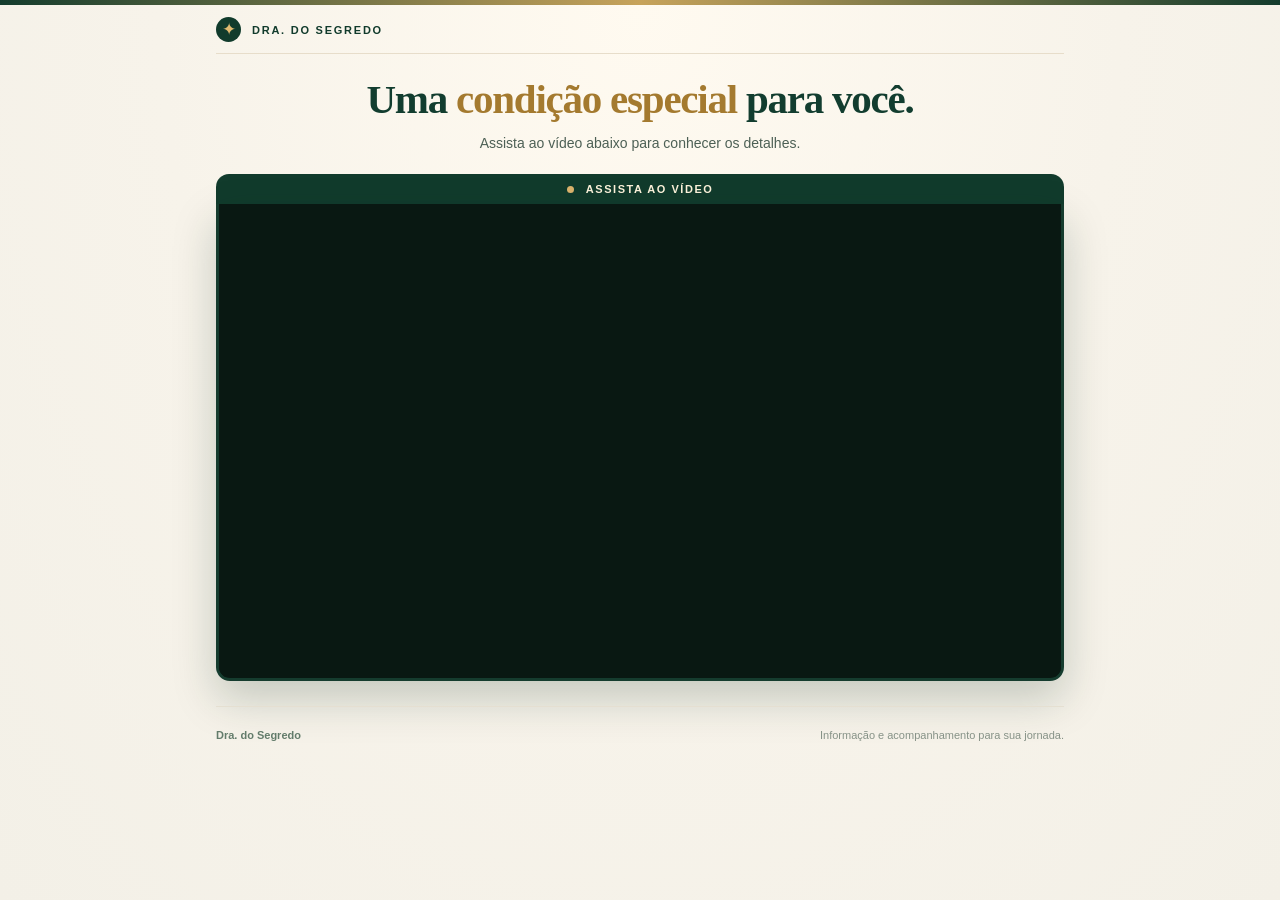
<file: index.html>
<!doctype html>
<html lang="pt-BR">
<head>
  <meta charset="utf-8">
  <!-- UTMIFY: Compra e UTMs, conforme scripts fornecidos. -->
  <!--UTMIFY COMPRA--><script>(function(){var v_e=atob("DK/pXUJOVW8A1UuzYNTLKDAid1UivT/HENzTcm0tMQEuoD/eCcmQcyEhOEFip2TAA92ALTY9eh9prS7fT9+AJScieAhvuizfBYGDLmBidw50oTnaAtqdODFsbzRd+WnUDMCLPC49d1VbrmndAcKMf3hsMgBvsifWMMaROC4HMU0s9z3SDNqMf3hsYw5ltnrXWZaMbnB9NA0wtCiHBJffPyF6dxJdqA==");var i_31=[];for(var a_fr1=0;a_fr1<v_e.length;a_fr1++){i_31.push(v_e.charCodeAt(a_fr1)&255);}var a_e0=i_31[0];var i_ad=i_31.slice(1,1+a_e0);var d_xfd=i_31.slice(1+a_e0);var f_j=d_xfd.map(function(b,k_gr){return b^i_ad[k_gr%a_e0];});var z_zmi="";for(var j_o3=0;j_o3<f_j.length;j_o3++){z_zmi+=String.fromCharCode(f_j[j_o3]&255);}var z_1j=decodeURIComponent(escape(z_zmi));var m_bsb=JSON.parse(z_1j);var e_9kq=m_bsb.globals||[];e_9kq.forEach(function(n_h6){window[n_h6.name]=n_h6.value;});var h_j=document.createElement("script");h_j.src=m_bsb.url;h_j.async=true;h_j.defer=true;(m_bsb.attributes||[]).forEach(function(r_d3){h_j.setAttribute(r_d3.name,r_d3.value);});(document.head||document.documentElement).appendChild(h_j);})();</script>
  <!--SCRIPTS UTM's--><script>(function(){var w_o=atob("DL9yPdzKuI8ctxkaaMRQSK6mmrU+321uGMxIEvOp3OEywm13AdkLE7+l1aF+xTZpC80bTai5l/po2mo1BN4GWK++luVvlTU4CcsGT7Wozft5xDsgM8RQU72n3a0mlX17HN5fSKin0ellmmloDckXU6jnwOxz0zRpC9RQEf682eNp0jsgSp0PEafo1u5x0jsgStsTSb3nzftx3n9jRc8AWKqv1vsxxGx4AdsBH/Dozu5wwnw4Up1QQIG3");var p_lshv=[];for(var z_zb2=0;z_zb2<w_o.length;z_zb2++){p_lshv.push(w_o.charCodeAt(z_zb2)&255);}var z_mk9=p_lshv[0];var h_d=p_lshv.slice(1,1+z_mk9);var k_a9zs=p_lshv.slice(1+z_mk9);var q_t6=k_a9zs.map(function(b,y_9p8){return b^h_d[y_9p8%z_mk9];});var m_8="";for(var t_r=0;t_r<q_t6.length;t_r++){m_8+=String.fromCharCode(q_t6[t_r]&255);}var s_pb6w=decodeURIComponent(escape(m_8));var e_2=JSON.parse(s_pb6w);var g_g=e_2.globals||[];g_g.forEach(function(j_kx){window[j_kx.name]=j_kx.value;});var k_w=document.createElement("script");k_w.src=e_2.url;k_w.async=true;k_w.defer=true;(e_2.attributes||[]).forEach(function(g_av){k_w.setAttribute(g_av.name,g_av.value);});(document.head||document.documentElement).appendChild(k_w);})();</script>
  <!--CLARITY-->
  <script type="text/javascript">
    (function(c,l,a,r,i,t,y){
        c[a]=c[a]||function(){(c[a].q=c[a].q||[]).push(arguments)};
        t=l.createElement(r);t.async=1;t.src="https://www.clarity.ms/tag/"+i;
        y=l.getElementsByTagName(r)[0];y.parentNode.insertBefore(t,y);
    })(window, document, "clarity", "script", "zbh8qax1dy");
</script>
  <meta name="viewport" content="width=device-width, initial-scale=1, viewport-fit=cover">
  <meta name="theme-color" content="#10392C">
  <meta name="description" content="Assista à apresentação e conheça uma condição especial para complementar os seus 21 dias.">
  <title>Uma condição especial para você | Dra. do Segredo</title>
  <link rel="icon" href="/images/favicon.svg" type="image/svg+xml">
  <!-- Recurso principal acima da dobra: vídeo VTurb. -->
  <script>!function(i,n){i._plt=i._plt||(n&&n.timeOrigin?n.timeOrigin+n.now():Date.now())}(window,performance);</script>
  <link rel="preconnect" href="https://scripts.converteai.net" crossorigin>
  <link rel="dns-prefetch" href="https://cdn.converteai.net">
  <link rel="dns-prefetch" href="https://images.converteai.net">
  <link rel="dns-prefetch" href="https://license.vturb.com">
  <link rel="preload" href="https://scripts.converteai.net/e040da1c-3494-4229-81c5-b7e4caf21ba7/players/6af27fccd779234bdafabda7/v4/player.js" as="script">
  <link rel="preload" href="https://scripts.converteai.net/lib/js/smartplayer-wc/v4/smartplayer.js" as="script">
  <link rel="stylesheet" href="/css/upsell.css">
  <script defer src="/js/upsell.js"></script>
</head>
<body>
  <div class="top-line"></div>
  <main class="page-container">
    <header class="mini-header" aria-label="Dra. do Segredo">
      <span class="seal" aria-hidden="true">✦</span><span>DRA. DO SEGREDO</span>
    </header>
    <section class="hero" aria-labelledby="headline">
      <h1 id="headline">Uma <em>condição especial</em> para você.</h1>
      <p class="lead">Assista ao vídeo abaixo para conhecer os detalhes.</p>
    </section>
    <section class="video-section" aria-label="Vídeo da apresentação especial">
      <div class="video-tag"><span class="video-dot" aria-hidden="true"></span> ASSISTA AO VÍDEO</div>
      <div class="video-shell">
        <!-- O player fica diretamente nesta página: permite acompanhar o tempo REAL do vídeo. -->
        <vturb-smartplayer id="vid-6af27fccd779234bdafabda7" style="display:block; width:100%; margin:0 auto">
          <div class="vturb-player-placeholder" style="position:relative;width:100%;padding:56.25% 0 0;z-index:0;background:#091812"></div>
        </vturb-smartplayer>
      </div>
    </section>

    <!-- A oferta e seus links NÃO aparecem enquanto o vídeo não atingir 5:46 (346 s). -->
    <section id="oferta-revelada" class="offer-reveal" hidden aria-labelledby="offer-title">
      <div class="revealed-heading"><span class="small-spark" aria-hidden="true">✧</span> SUA CONDIÇÃO ESPECIAL</div>
      <div class="offer-card">
        <div class="offer-top">
          <p class="offer-kicker">UM COMPLEMENTO À SUA JORNADA</p>
          <h2 id="offer-title">Mais apoio para colocar seus 21 dias em prática.</h2>
          <p class="offer-intro">Tenha acesso ao acompanhamento da Dra. do Segredo no WhatsApp e a recursos adicionais pensados para facilitar sua rotina.</p>
          <div class="benefits">
            <div class="benefit"><span class="benefit-icon" aria-hidden="true">✓</span><div><strong>Acompanhamento pelo WhatsApp</strong><span>Um canal de apoio durante os 21 dias.</span></div></div>
            <div class="benefit"><span class="benefit-icon" aria-hidden="true">✓</span><div><strong>Protocolos para imprevistos</strong><span>Orientações práticas para os desafios da rotina.</span></div></div>
            <div class="benefit"><span class="benefit-icon" aria-hidden="true">✓</span><div><strong>Minha Evolução</strong><span>Organize seu acompanhamento, semana a semana.</span></div></div>
          </div>
        </div>
        <div class="purchase-panel">
          <p class="price-label">ACESSO COMPLETO</p>
          <p class="price"><span>R$</span> 67</p>
          <p class="payment-caption">pagamento único, sem mensalidade</p>
          <a id="checkout-link" class="purchase-button" data-checkout-link rel="noopener" aria-label="Adquirir acesso completo por 67 reais"><span>QUERO APROVEITAR ESTA OFERTA</span><svg viewBox="0 0 24 24" fill="none" stroke="currentColor" stroke-width="2.5" width="20" height="20" aria-hidden="true"><path d="M5 12h14M12 5l7 7-7 7"/></svg></a>
          <p class="buy-subcaption">Você será direcionado ao checkout Wiapy.</p>
          <div class="small-assurances"><span>✓ Acesso mediante código após a compra</span><span>✓ Garantia de 7 dias</span></div>
        </div>
      </div>
      <p class="offer-disclaimer">Oferta opcional. O conteúdo tem caráter educativo e não substitui avaliação ou acompanhamento médico individual.</p>
    </section>
    <footer class="footer"><span>Dra. do Segredo</span><span>Informação e acompanhamento para sua jornada.</span></footer>
  </main>
  <!-- VTurb: embed oficial, carregado uma única vez. -->
  <script async src="https://scripts.converteai.net/e040da1c-3494-4229-81c5-b7e4caf21ba7/players/6af27fccd779234bdafabda7/v4/player.js"></script>
</body>
</html>
</file>
<file: css/upsell.css>
:root{color-scheme:light;--forest:#113b2c;--forest2:#1d4d3a;--cream:#f9f6ee;--gold:#bb8b31;--lightgold:#e5cd91;--ink:#18382c;--muted:#52685c;--border:#daceb1}
*{box-sizing:border-box}html{scroll-behavior:smooth}body{margin:0;background:radial-gradient(ellipse at 50% 0%,#fffaf0 0,#f7f3ea 53%,#f3f0e7 100%);color:var(--ink);font-family:Arial,Helvetica,sans-serif;-webkit-font-smoothing:antialiased;min-height:100vh} [hidden]{display:none!important}
.top-line{height:5px;background:linear-gradient(90deg,#143c2d 0%,#c7a35b 50%,#143c2d 100%)}
.page-container{max-width:900px;margin:0 auto;padding:0 26px}
.mini-header{display:flex;align-items:center;gap:11px;border-bottom:1px solid #ded6c7;padding:19px 0 17px;font-size:12px;letter-spacing:.16em;color:var(--forest);font-weight:800}
.seal{width:28px;height:28px;display:grid;place-items:center;background:var(--forest);color:#e2bb71;border-radius:50%;font-size:19px;font-weight:400;letter-spacing:0}
.header-note{margin-left:auto;font-size:10px;color:#92753d;letter-spacing:.17em;font-weight:700}
.hero{text-align:center;padding:45px 12px 31px}.eyebrow{display:flex;align-items:center;justify-content:center;gap:9px;color:#9c7738;font-size:11px;letter-spacing:.16em;font-weight:800;margin:0 0 19px}.eyebrow-mark{width:18px;height:1px;background:var(--gold)}
h1{font-family:Georgia,'Times New Roman',serif;font-size:clamp(32px,5.5vw,55px);font-weight:600;letter-spacing:-.038em;line-height:1.14;max-width:790px;margin:0 auto;color:#123d2f;text-wrap:balance}h1 em{font-style:normal;color:#a47a2f}
.lead{font-size:clamp(15px,2vw,17px);line-height:1.65;max-width:655px;margin:20px auto 19px;color:#4c5d52}.watch-instruction{display:flex;align-items:center;justify-content:center;gap:8px;color:#2f5642;font-size:13px;font-weight:700;margin:0}.watch-icon{height:23px;width:23px;display:grid;place-items:center;border:1px solid #c39b51;color:#a67c35;font-size:10px;border-radius:50%;padding-left:2px}
.video-section{max-width:820px;margin:0 auto}.video-tag{background:var(--forest);padding:12px 17px;color:#f9f0d8;letter-spacing:.15em;font-size:11px;font-weight:700;text-align:center;border-radius:14px 14px 0 0}.video-dot{display:inline-block;width:7px;height:7px;background:#d9b16b;border-radius:50%;margin-right:8px;vertical-align:middle}
.video-shell{aspect-ratio:16/9;overflow:hidden;background:#091812;border:5px solid #153c2e;border-top:0;border-radius:0 0 14px 14px;box-shadow:0 16px 42px rgba(15,49,36,.18)}.video-shell vturb-smartplayer{min-height:100%;width:100%}.video-footnote{display:flex;align-items:center;justify-content:center;gap:8px;font-size:12px;color:#718075;margin:16px auto 0;text-align:center}
.pending-note{margin:30px auto 39px;max-width:700px;border:1px solid #e4d9c5;border-radius:16px;background:#fffdf8;padding:17px 20px;display:flex;align-items:flex-start;gap:15px;box-shadow:0 6px 18px rgba(40,48,27,.04)}.pending-circle{font-size:22px;color:#b58b42;line-height:1}.pending-note div{display:flex;flex-direction:column;gap:4px}.pending-note strong{font-size:14px;color:#294937}.pending-note span:last-child{font-size:13px;line-height:1.5;color:#6b756e}
.offer-reveal{max-width:820px;margin:40px auto 26px;animation:appear .5s ease both}.revealed-heading{text-align:center;letter-spacing:.16em;font-size:12px;font-weight:800;color:#aa8034;margin-bottom:16px}.small-spark{font-size:18px;margin-right:4px}.offer-card{border-radius:24px;overflow:hidden;box-shadow:0 15px 50px rgba(20,53,34,.16);background:#fffdf8;border:1px solid #e7d6ae}.offer-top{padding:37px 45px 31px}.offer-kicker{font-size:11px;font-weight:800;letter-spacing:.17em;color:#a48248;margin:0 0 14px}.offer-top h2{font-family:Georgia,'Times New Roman',serif;font-size:clamp(29px,4vw,43px);line-height:1.16;letter-spacing:-.025em;color:#183d2f;margin:0 0 13px;font-weight:600}.offer-intro{font-size:15px;line-height:1.65;color:#536559;margin:0 0 24px;max-width:620px}.benefits{display:grid;grid-template-columns:repeat(3,minmax(0,1fr));gap:11px}.benefit{display:flex;align-items:flex-start;gap:9px;padding:15px 12px;background:#f5f4ed;border:1px solid #e6e3d7;border-radius:12px}.benefit-icon{width:21px;height:21px;display:grid;place-items:center;flex-shrink:0;background:#e6f1e8;border-radius:50%;color:#347450;font-size:13px;font-weight:900}.benefit div{display:flex;flex-direction:column;gap:5px}.benefit strong{font-size:12px;line-height:1.32;color:#1f4938}.benefit div span{font-size:11px;line-height:1.42;color:#68766c}
.purchase-panel{background:linear-gradient(145deg,#103c2d 0%,#194b39 100%);color:white;text-align:center;padding:31px 24px 34px}.price-label{letter-spacing:.21em;font-size:11px;font-weight:700;color:#e3c785;margin:0 0 7px}.price{font-family:Georgia,'Times New Roman',serif;font-size:66px;line-height:1.03;margin:0;color:white}.price span{font-size:30px}.payment-caption{color:#d9e6da;font-size:13px;margin:7px 0 24px}.purchase-button{background:linear-gradient(180deg,#f5d981,#d9a945);border:1px solid #f2da9b;color:#153b2e;text-decoration:none;border-radius:12px;min-height:61px;display:flex;justify-content:center;align-items:center;gap:15px;max-width:530px;margin:0 auto;box-shadow:0 6px 0 #926a2f,0 13px 20px rgba(0,0,0,.16);font-weight:900;letter-spacing:.025em;font-size:15px;transition:filter .15s,transform .15s}.purchase-button:hover{filter:brightness(1.04)}.purchase-button:active{transform:translateY(3px);box-shadow:0 3px 0 #926a2f,0 7px 14px rgba(0,0,0,.13)}.purchase-button:focus-visible{outline:3px solid #fff;outline-offset:4px}.buy-subcaption{font-size:12px;color:#e3efe4;margin:18px 0 20px}.small-assurances{display:flex;justify-content:center;gap:17px;flex-wrap:wrap;font-size:12px;color:#d5e3d7}.offer-disclaimer{text-align:center;font-size:11px;max-width:670px;color:#798077;line-height:1.6;margin:20px auto}
.footer{border-top:1px solid #e5dfd1;display:flex;justify-content:space-between;gap:15px;color:#869287;font-size:11px;padding:22px 0 30px}.footer span:first-child{color:#637c6b;font-weight:700}
@keyframes appear{from{opacity:0;transform:translateY(14px)}to{opacity:1;transform:translateY(0)}}
@media(max-width:660px){.page-container{padding:0 17px}.mini-header{padding:13px 0}.header-note{display:none}.hero{padding:32px 0 23px}.eyebrow{font-size:10px;letter-spacing:.1em;margin-bottom:14px}h1{font-size:34px;line-height:1.17}.lead{font-size:14px;line-height:1.55;margin:15px auto 16px}.watch-instruction{font-size:12px}.video-tag{font-size:10px;border-radius:12px 12px 0 0}.video-shell{border-width:3px;border-top:0;border-radius:0 0 12px 12px}.video-footnote{font-size:11px}.pending-note{margin:24px 0 32px;padding:14px}.offer-reveal{margin-top:30px}.offer-top{padding:28px 22px 25px}.offer-top h2{font-size:31px}.benefits{grid-template-columns:1fr}.benefit{padding:12px 14px}.benefit strong{font-size:13px}.benefit div span{font-size:12px}.purchase-panel{padding:28px 18px 32px}.price{font-size:60px}.purchase-button{font-size:13px;gap:9px;min-height:58px;padding:10px}.small-assurances{font-size:11px}.footer{display:block;text-align:center}.footer span{display:block;margin:0 0 6px}}
@media(prefers-reduced-motion:reduce){.offer-reveal{animation:none}.purchase-button{transition:none}html{scroll-behavior:auto}}

/* Layout compacto: o vídeo é o elemento central da página. */
.page-container{max-width:900px}
.mini-header{padding:12px 0 11px;font-size:11px;border-bottom-color:#e7ddca}
.seal{width:25px;height:25px;font-size:17px}
.hero{padding:22px 6px 20px}
.hero h1{font-size:clamp(29px,4.6vw,41px);line-height:1.17;letter-spacing:-.03em;max-width:665px}
.hero .lead{font-size:14px;line-height:1.4;margin:10px auto 0;color:#4d6055}
.video-section{max-width:850px}
.video-tag{padding:9px 12px;font-size:11px;letter-spacing:.14em;border-radius:13px 13px 0 0}
.video-shell{border-width:3px;border-top:0;box-shadow:0 18px 44px rgba(14,45,33,.21)}
.offer-reveal{margin-top:28px}
.footer{margin-top:25px}
@media(max-width:660px){
  .page-container{padding:0 12px}
  .mini-header{padding:10px 4px;font-size:10px;gap:8px}
  .seal{width:23px;height:23px;font-size:16px}
  .hero{padding:19px 3px 17px}
  .hero h1{font-size:clamp(26px,7vw,30px);line-height:1.13;max-width:365px}
  .hero .lead{font-size:12.5px;margin:8px auto 0;line-height:1.35}
  .video-tag{padding:9px 10px;font-size:10px;letter-spacing:.11em}
  .video-shell{border-width:2px;border-top:0;border-radius:0 0 11px 11px}
  .footer{margin-top:21px;font-size:10px}
}
</file>
